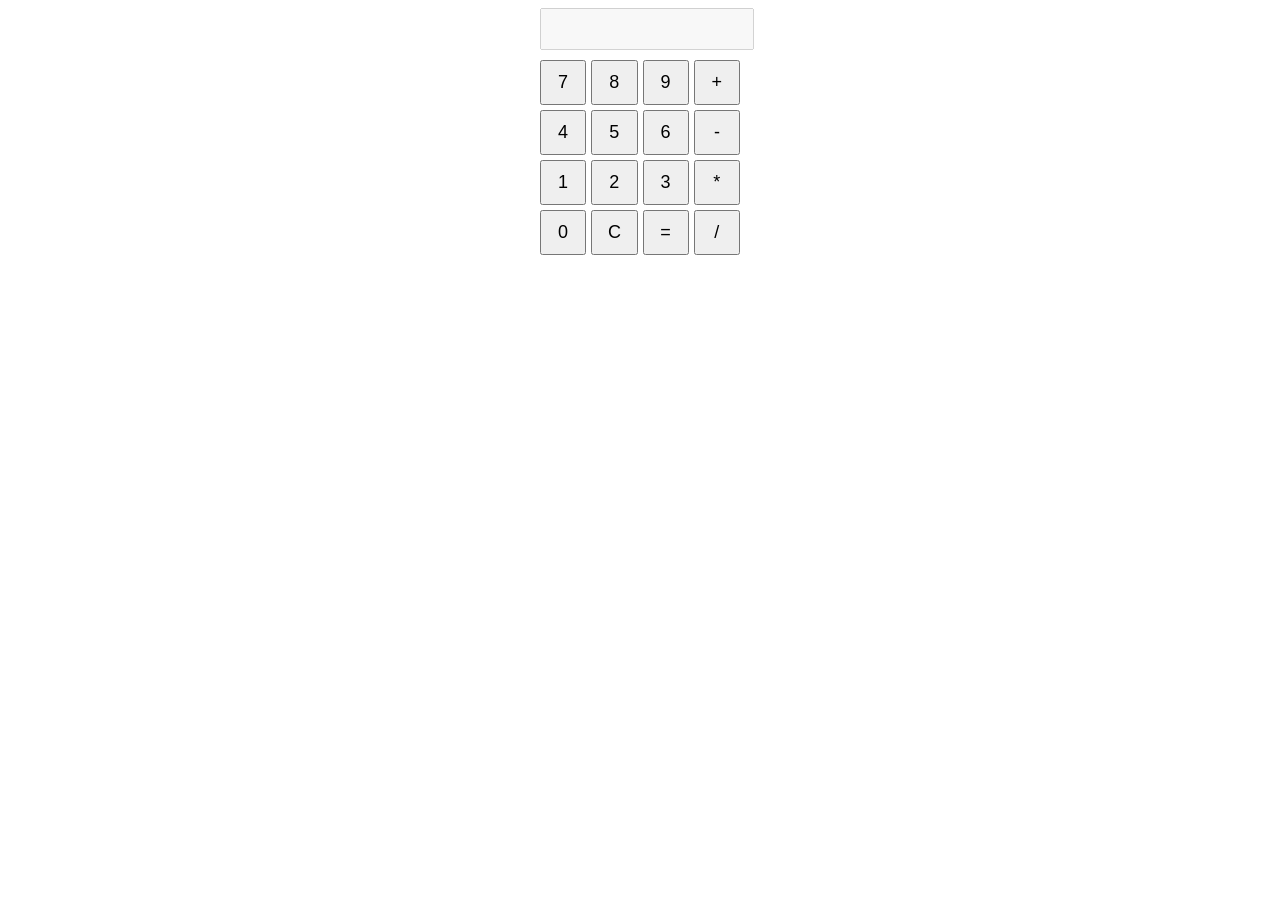
<file: index.html>
<!DOCTYPE html>
<html lang="en">
<head>
    <meta charset="UTF-8">
    <meta name="viewport" content="width=device-width, initial-scale=1.0">
    <title>Web Calculator</title>
    <link rel="stylesheet" href="styles.css">
</head>
<body>
    <div class="calculator">
        <input type="text" id="display" disabled>
        <div class="buttons">
            <button onclick="addToDisplay('7')">7</button>
            <button onclick="addToDisplay('8')">8</button>
            <button onclick="addToDisplay('9')">9</button>
            <button onclick="addToDisplay('+')">+</button>
            <button onclick="addToDisplay('4')">4</button>
            <button onclick="addToDisplay('5')">5</button>
            <button onclick="addToDisplay('6')">6</button>
            <button onclick="addToDisplay('-')">-</button>
            <button onclick="addToDisplay('1')">1</button>
            <button onclick="addToDisplay('2')">2</button>
            <button onclick="addToDisplay('3')">3</button>
            <button onclick="addToDisplay('*')">*</button>
            <button onclick="addToDisplay('0')">0</button>
            <button onclick="clearDisplay()">C</button>
            <button onclick="calculate()">=</button>
            <button onclick="addToDisplay('/')">/</button>
        </div>
    </div>
    <script src="script.js"></script>
</body>
</html>
</file>
<file: styles.css>
.calculator {
    width: 200px;
    margin: 0 auto;
    text-align: center;
}

.buttons {
    display: grid;
    grid-template-columns: repeat(4, 1fr);
    grid-gap: 5px;
}

button {
    padding: 10px;
    font-size: 18px;
}

#display {
    width: 100%;
    margin-bottom: 10px;
    padding: 5px;
    font-size: 24px;
}
</file>
